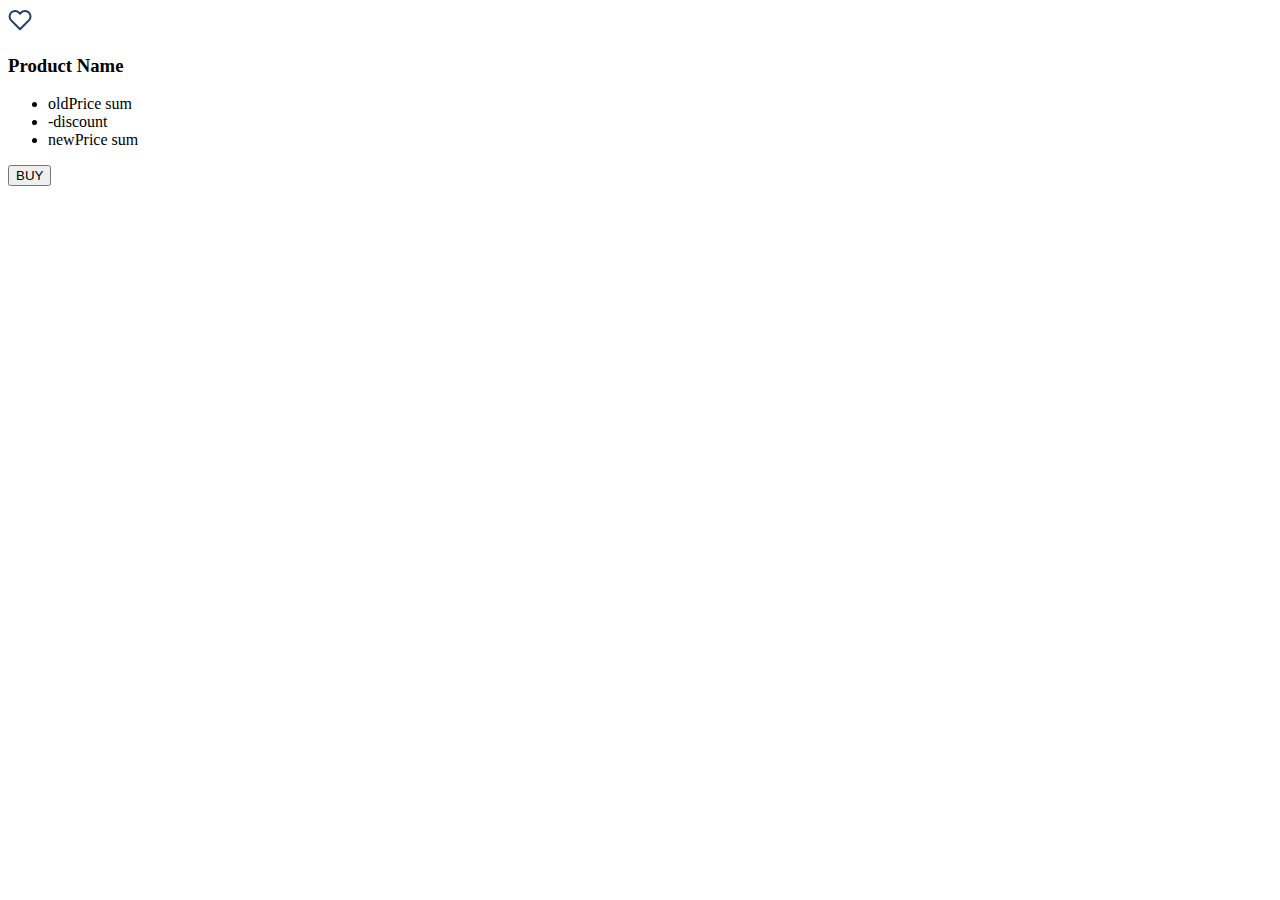
<file: proto.html>
<!DOCTYPE html>
<html lang="en">

<head>
  <meta charset="UTF-8">
  <meta name="viewport" content="width=device-width, initial-scale=1.0">
  <title>Document</title>
</head>

<body>
  <li class="electronik_list_item">
    <div class="empty-item_content">
      <div class="empty-product_img"></div>
      <svg class="empty-product_favorites" xmlns="http://www.w3.org/2000/svg" width="24" height="24" viewBox="0 0 24 24"
        fill="none">
        <path
          d="M20.84 4.60999C20.3292 4.099 19.7228 3.69364 19.0554 3.41708C18.3879 3.14052 17.6725 2.99817 16.95 2.99817C16.2275 2.99817 15.5121 3.14052 14.8446 3.41708C14.1772 3.69364 13.5708 4.099 13.06 4.60999L12 5.66999L10.94 4.60999C9.9083 3.5783 8.50903 2.9987 7.05 2.9987C5.59096 2.9987 4.19169 3.5783 3.16 4.60999C2.1283 5.64169 1.54871 7.04096 1.54871 8.49999C1.54871 9.95903 2.1283 11.3583 3.16 12.39L12 21.23L20.84 12.39C21.351 11.8792 21.7563 11.2728 22.0329 10.6053C22.3095 9.93789 22.4518 9.22248 22.4518 8.49999C22.4518 7.77751 22.3095 7.0621 22.0329 6.39464C21.7563 5.72718 21.351 5.12075 20.84 4.60999Z"
          stroke="#233c66" stroke-width="2" stroke-linecap="round" stroke-linejoin="round" />
      </svg>
      <div class="empty-about_product">
        <h3 class="empty-product_name">
          Product Name
        </h3>
        <div class="empty-about_product_wrapper">
          <ul class="empty-price_list">
            <div class="empty-price_list_wrapper">
              <li class="empty-price_item empty-old_price">oldPrice sum</li>
              <li class="empty-price_item empty-price_discount">-discount</li>
            </div>
            <li class="empty-price_item empty-new_price">newPrice sum</li>
          </ul>
          <a href="./components/ProductPage.html">
            <button class="empty-product_buy empty-btn">BUY</button>
          </a>
        </div>
      </div>
    </div>
  </li>
</body>

<script>

</script>

</html>
</file>
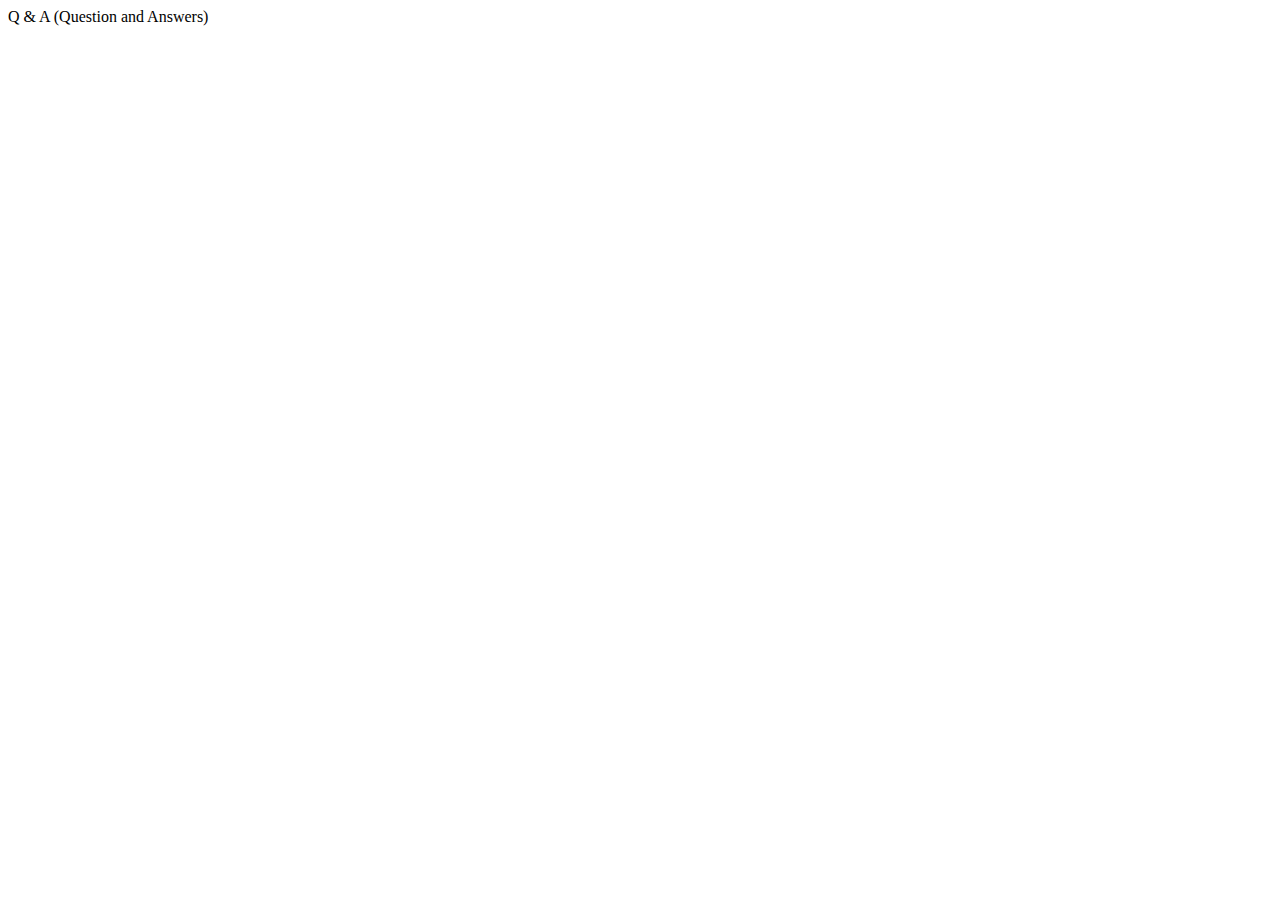
<file: page/toUser/Q&A.html>
<!DOCTYPE html>
<html lang="en">
<head>
  <meta charset="UTF-8">
  <meta name="viewport" content="width=device-width, initial-scale=1.0">
  <title>Document</title>
</head>
<body>
  Q & A (Question and Answers)
</body>
</html>
</file>
